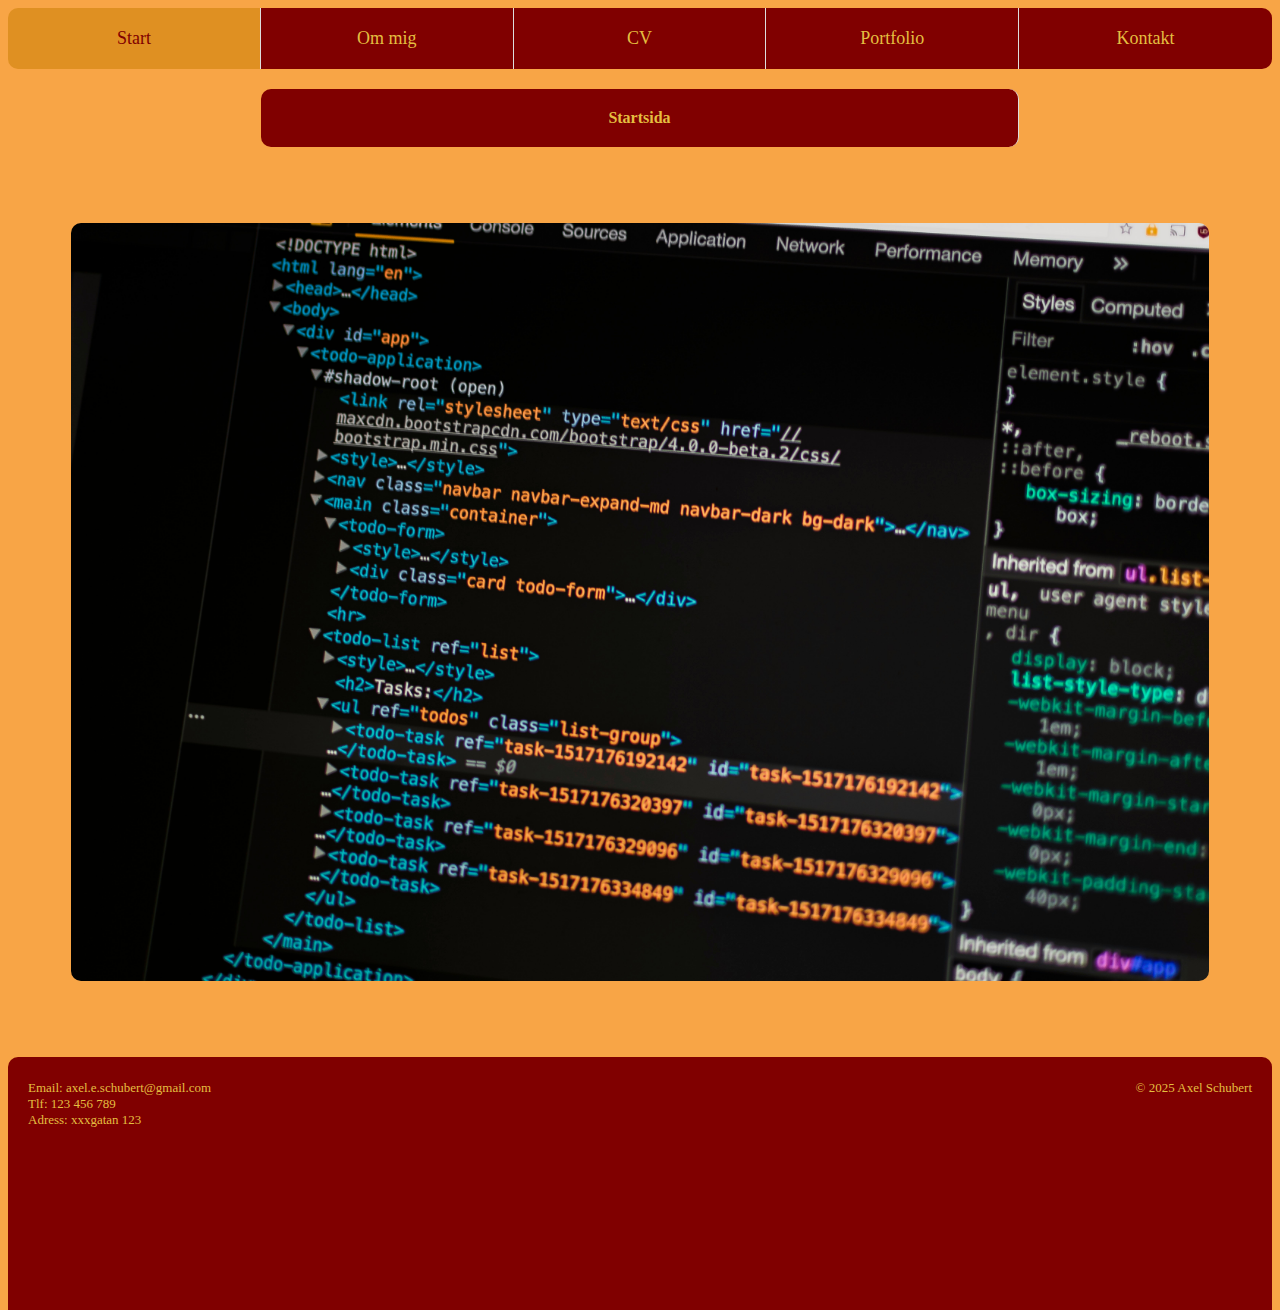
<file: index.html>
<!DOCTYPE html>
<html lang="en">

<head>
    <meta charset="UTF-8">
    <meta name="viewport" content="width=device-width, initial-scale=1.0">
    <title>Document</title>
    <link rel="stylesheet" href="style.css">
    <link rel="preconnect" href="https://fonts.googleapis.com">
    <link rel="preconnect" href="https://fonts.gstatic.com" crossorigin>
    <link href="https://fonts.googleapis.com/css2?family=Funnel+Sans:ital,wght@0,300..800;1,300..800&display=swap"
        rel="stylesheet">
    <script src="script.js" defer></script>
</head>

<body>
    <h1 class="title">Axel Schuberts CV</h1>
    <input type="checkbox" id="nav-toggle" class="nav-toggle">
    <label for="nav-toggle" class="nav-toggle-label" aria-label="Open navigation menu">
        ☰
    </label>
    <header>
        <nav>
            <ul class="nav-menu">
                <li><a href="index.html" class="nav-item current nav-left">Start</a></li>
                <li><a href="om_mig.html" class="nav-item">Om mig</a></li>
                <li><a href="cv.html" class="nav-item">CV</a></li>
                <li><a href="portfolio.html" class="nav-item">Portfolio</a></li>
                <li><a href="kontakt.html" class="nav-item nav-right">Kontakt</a></li>
            </ul>
        </nav>
    </header>
    <main>
        <h1 class="subtitle">Startsida</h1>
        <img src="Coding.jpg" alt="Fotografi av html-kod på datorskärm">
    </main>
    <footer>
        <p class="footer-text">Email: axel.e.schubert@gmail.com<br>Tlf: 123 456 789<br>Adress: xxxgatan 123</p>
        <p class="footer-copyright">© 2025 Axel Schubert</p>
    </footer>
</body>

</html>
</file>
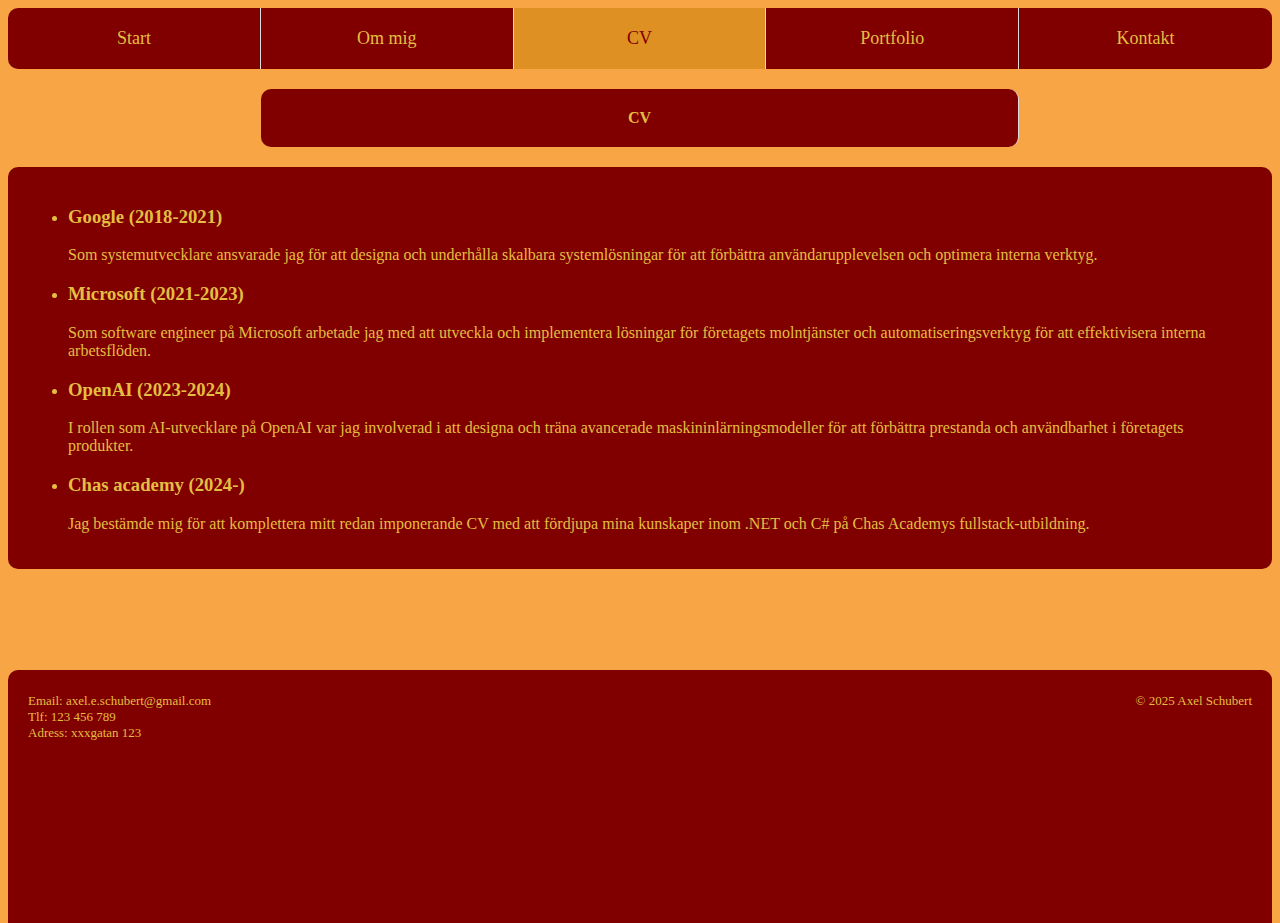
<file: cv.html>
<!DOCTYPE html>
<html lang="en">

<head>
    <meta charset="UTF-8">
    <meta name="viewport" content="width=device-width, initial-scale=1.0">
    <title>Document</title>
    <link rel="stylesheet" href="style.css">
    <link rel="preconnect" href="https://fonts.googleapis.com">
    <link rel="preconnect" href="https://fonts.gstatic.com" crossorigin>
    <link href="https://fonts.googleapis.com/css2?family=Funnel+Sans:ital,wght@0,300..800;1,300..800&display=swap"
        rel="stylesheet">
    <script src="script.js" defer></script>
</head>

<body>
        <h1 class="title">Axel Schuberts CV</h1>
        <input type="checkbox" id="nav-toggle" class="nav-toggle">
        <label for="nav-toggle" class="nav-toggle-label" aria-label="Open navigation menu">
            ☰
        </label>
        <header>
            <nav>
                <ul class="nav-menu">
                    <li><a href="index.html" class="nav-item nav-left">Start</a></li>
                    <li><a href="om_mig.html" class="nav-item">Om mig</a></li>
                    <li><a href="cv.html" class="nav-item current">CV</a></li>
                    <li><a href="portfolio.html" class="nav-item">Portfolio</a></li>
                    <li><a href="kontakt.html" class="nav-item nav-right">Kontakt</a></li>
                </ul>
            </nav>
        </header>
        <main class="main-content">
            <h1 class="subtitle">CV</h1>
            <div class="cv-box">
                <ul>
                    <li>
                        <h3>Google (2018-2021)</h3>
                        <p>Som systemutvecklare ansvarade jag för att designa och underhålla skalbara systemlösningar för att förbättra användarupplevelsen och optimera interna verktyg.</p>
                    </li>
                    <li>
                        <h3>Microsoft (2021-2023)</h3>
                        <p>Som software engineer på Microsoft arbetade jag med att utveckla och implementera lösningar för företagets molntjänster och automatiseringsverktyg för att effektivisera interna arbetsflöden.</p>
                    </li>
                    <li>
                        <h3>OpenAI (2023-2024)</h3>
                        <p>I rollen som AI-utvecklare på OpenAI var jag involverad i att designa och träna avancerade maskininlärningsmodeller för att förbättra prestanda och användbarhet i företagets produkter.</p>
                    </li>
                    <li>
                        <h3>Chas academy (2024-)</h3>
                        <p>Jag bestämde mig för att komplettera mitt redan imponerande CV med att fördjupa mina kunskaper inom .NET och C# på Chas Academys fullstack-utbildning.</p>
                    </li>
                </ul>
            </div>
        </main>
        <footer class="footer-cv">
            <p class="footer-text">Email: axel.e.schubert@gmail.com<br>Tlf: 123 456 789<br>Adress: xxxgatan 123</p>
            <p class="footer-copyright">© 2025 Axel Schubert</p>
        </footer>
</body>

</html>
</file>
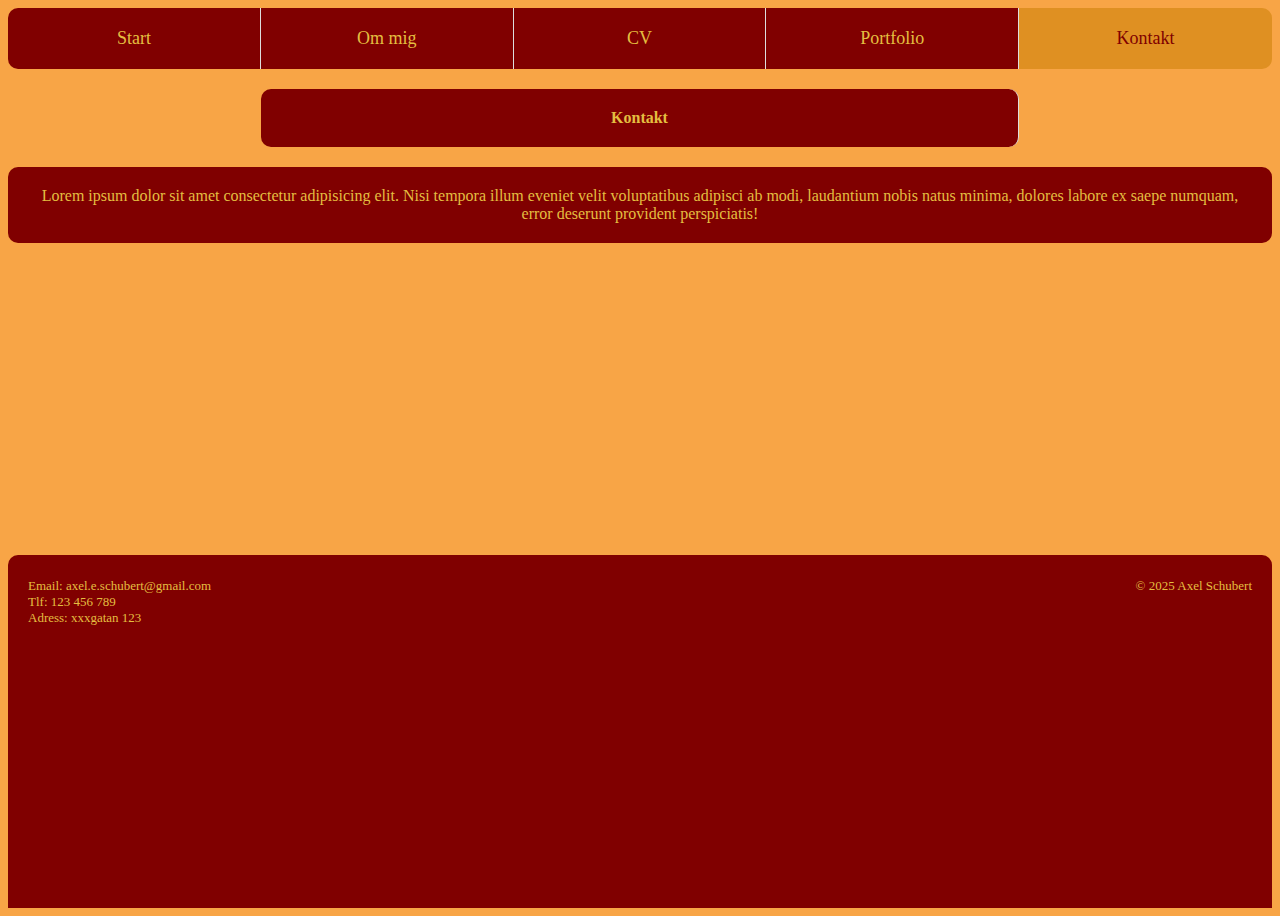
<file: kontakt.html>
<!DOCTYPE html>
<html lang="en">

<head>
    <meta charset="UTF-8">
    <meta name="viewport" content="width=device-width, initial-scale=1.0">
    <title>Document</title>
    <link rel="stylesheet" href="style.css">
    <link rel="preconnect" href="https://fonts.googleapis.com">
    <link rel="preconnect" href="https://fonts.gstatic.com" crossorigin>
    <link href="https://fonts.googleapis.com/css2?family=Funnel+Sans:ital,wght@0,300..800;1,300..800&display=swap"
        rel="stylesheet">
    <script src="script.js" defer></script>
</head>

<body>
    <h1 class="title">Axel Schuberts CV</h1>
    <input type="checkbox" id="nav-toggle" class="nav-toggle">
    <label for="nav-toggle" class="nav-toggle-label" aria-label="Open navigation menu">
        ☰
    </label>
    <header>
        <nav>
            <ul class="nav-menu">
                <li><a href="index.html" class="nav-item nav-left">Start</a></li>
                <li><a href="om_mig.html" class="nav-item">Om mig</a></li>
                <li><a href="cv.html" class="nav-item">CV</a></li>
                <li><a href="portfolio.html" class="nav-item">Portfolio</a></li>
                <li><a href="kontakt.html" class="nav-item current nav-right">Kontakt</a></li>
            </ul>
        </nav>
    </header>
    <main>
        <h1 class="subtitle">Kontakt</h1>
        <p class="textbox">Lorem ipsum dolor sit amet consectetur adipisicing elit. Nisi tempora illum eveniet velit voluptatibus adipisci ab modi, laudantium nobis natus minima, dolores labore ex saepe numquam, error deserunt provident perspiciatis!</p>
    </main>
    <footer>
        <p class="footer-text">Email: axel.e.schubert@gmail.com<br>Tlf: 123 456 789<br>Adress: xxxgatan 123</p>
        <p class="footer-copyright">© 2025 Axel Schubert</p>
    </footer>
</body>

</html>
</file>
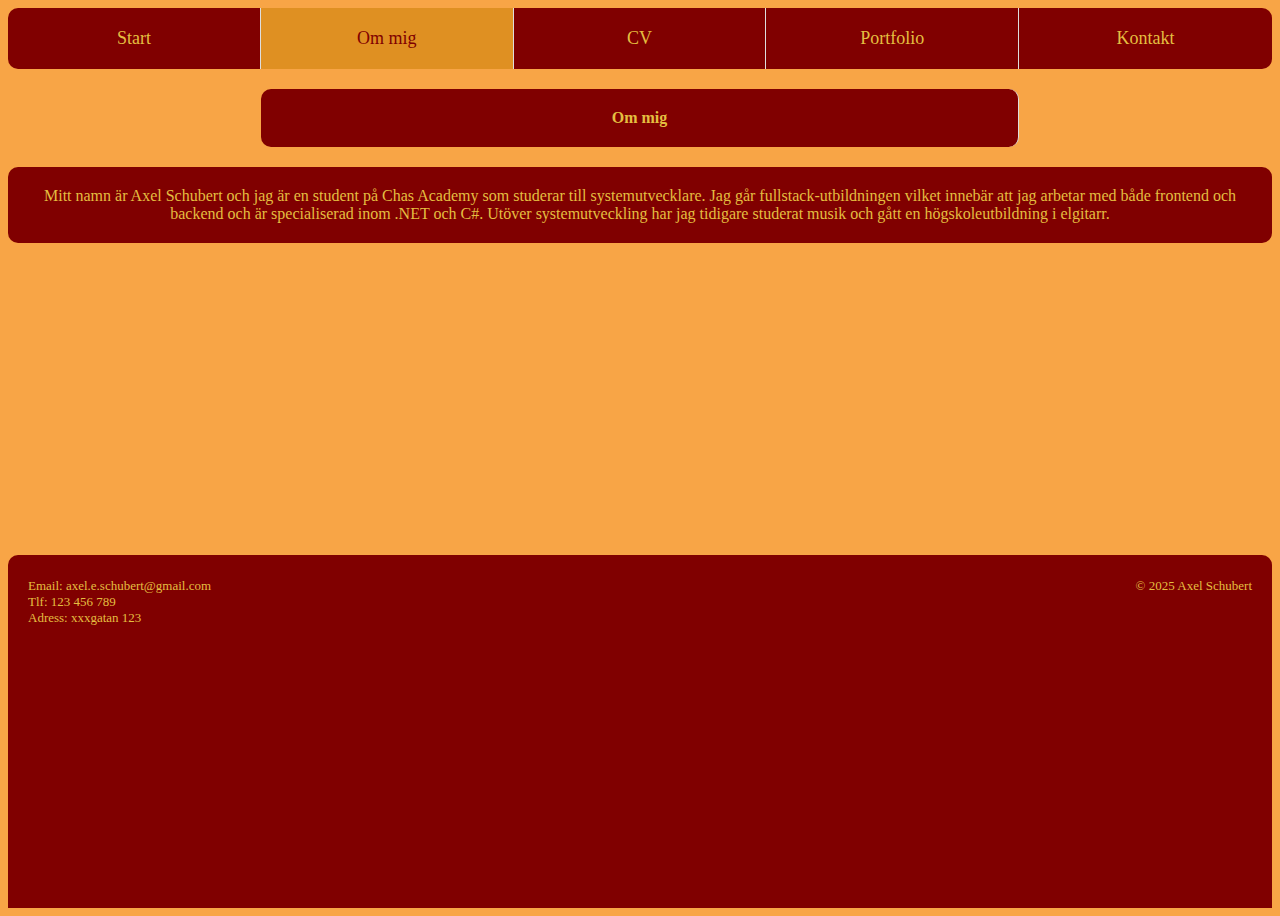
<file: om_mig.html>
<!DOCTYPE html>
<html lang="en">

<head>
    <meta charset="UTF-8">
    <meta name="viewport" content="width=device-width, initial-scale=1.0">
    <title>Document</title>
    <link rel="stylesheet" href="style.css">
    <link rel="preconnect" href="https://fonts.googleapis.com">
    <link rel="preconnect" href="https://fonts.gstatic.com" crossorigin>
    <link href="https://fonts.googleapis.com/css2?family=Funnel+Sans:ital,wght@0,300..800;1,300..800&display=swap"
        rel="stylesheet">
    <script src="script.js" defer></script>
</head>

<body>
        <h1 class="title">Axel Schuberts CV</h1> <input type="checkbox" id="nav-toggle" class="nav-toggle">
        <label for="nav-toggle" class="nav-toggle-label" aria-label="Open navigation menu">
            ☰
        </label>
        <header>
            <nav>
                <ul class="nav-menu">
                    <li><a href="index.html" class="nav-item nav-left">Start</a></li>
                    <li><a href="om_mig.html" class="nav-item current">Om mig</a></li>
                    <li><a href="cv.html" class="nav-item">CV</a></li>
                    <li><a href="portfolio.html" class="nav-item">Portfolio</a></li>
                    <li><a href="kontakt.html" class="nav-item nav-right">Kontakt</a></li>
                </ul>
            </nav>
        </header>
    <main>
    <h1 class="subtitle">Om mig</h1>
    <p class="textbox">Mitt namn är Axel Schubert och jag är en student på Chas Academy som studerar till systemutvecklare. Jag går fullstack-utbildningen vilket innebär att jag arbetar med både frontend och backend och är specialiserad inom .NET och C#. Utöver systemutveckling har jag tidigare studerat musik och gått en högskoleutbildning i elgitarr.</p>
    </main>
    <footer>
        <p class="footer-text">Email: axel.e.schubert@gmail.com<br>Tlf: 123 456 789<br>Adress: xxxgatan 123</p>
        <p class="footer-copyright">© 2025 Axel Schubert</p>
    </footer>
</body>

</html>
</file>
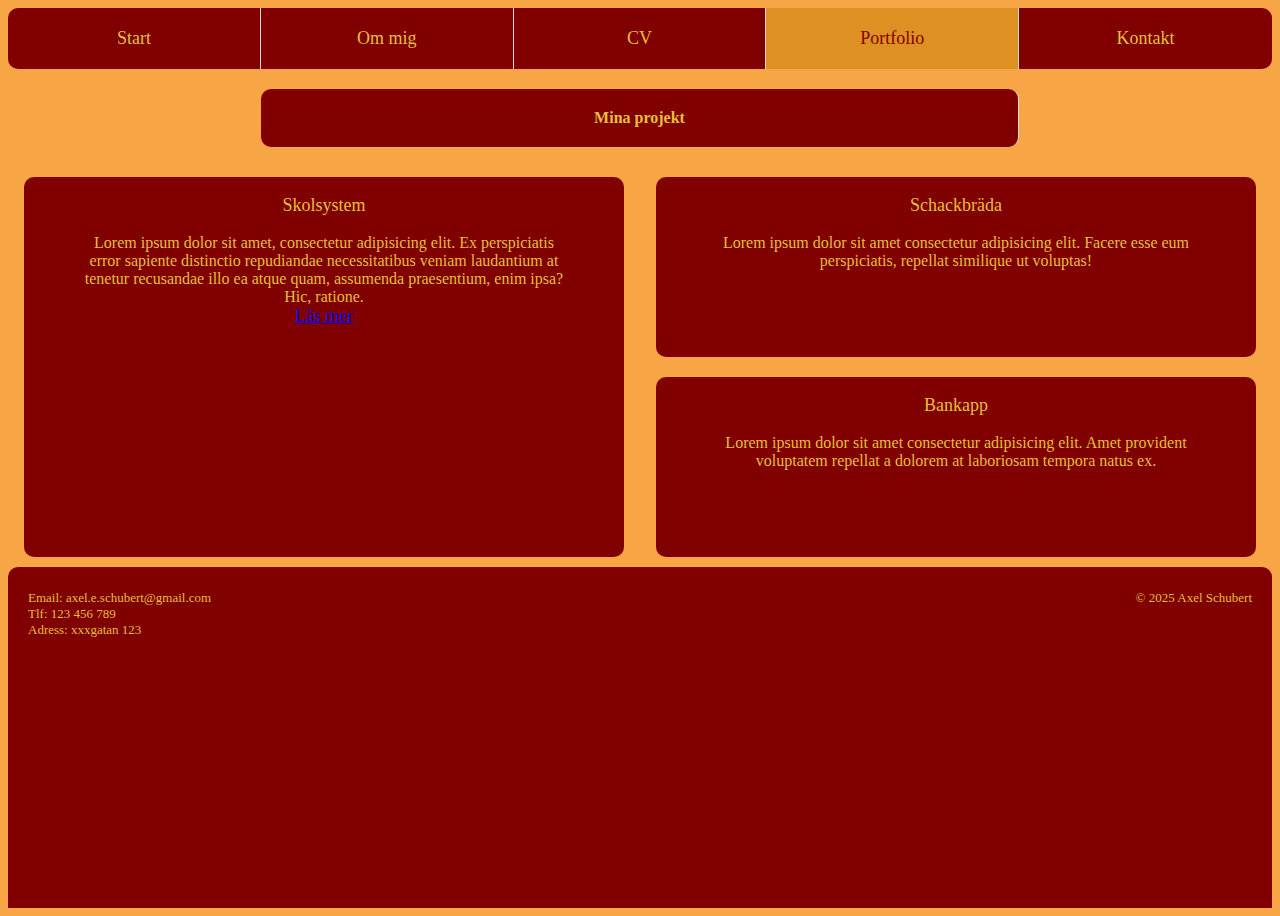
<file: portfolio.html>
<!DOCTYPE html>
<html lang="en">

<head>
    <meta charset="UTF-8">
    <meta name="viewport" content="width=device-width, initial-scale=1.0">
    <title>Document</title>
    <link rel="stylesheet" href="style.css">
    <link rel="preconnect" href="https://fonts.googleapis.com">
    <link rel="preconnect" href="https://fonts.gstatic.com" crossorigin>
    <link href="https://fonts.googleapis.com/css2?family=Funnel+Sans:ital,wght@0,300..800;1,300..800&display=swap"
        rel="stylesheet">
    <script src="script.js" defer></script>
</head>

<body>
    <h1 class="title">Axel Schuberts CV</h1>
    <input type="checkbox" id="nav-toggle" class="nav-toggle">
    <label for="nav-toggle" class="nav-toggle-label" aria-label="Open navigation menu">
        ☰
    </label>
    <header>
        <nav>
            <ul class="nav-menu">
                <li><a href="index.html" class="nav-item nav-left">Start</a></li>
                <li><a href="om_mig.html" class="nav-item">Om mig</a></li>
                <li><a href="cv.html" class="nav-item">CV</a></li>
                <li><a href="portfolio.html" class="nav-item current">Portfolio</a></li>
                <li><a href="kontakt.html" class="nav-item nav-right">Kontakt</a></li>
            </ul>
        </nav>
    </header>
    <main>
        <h3 class="subtitle">Mina projekt</h3>
        <div class="container">
            <div id="modal" class="item-db">
                <p>Skolsystem</p>
                <p class="portfolio-text">Lorem ipsum dolor sit amet, consectetur adipisicing elit. Ex perspiciatis error sapiente distinctio repudiandae necessitatibus veniam laudantium at tenetur recusandae illo ea atque quam, assumenda praesentium, enim ipsa? Hic, ratione.</p>
                <a href="#popup">Läs mer</a>
            </div>
            <div class="item-bankapp">
                <p>Bankapp</p>
                <p class="portfolio-text">Lorem ipsum dolor sit amet consectetur adipisicing elit. Amet provident voluptatem repellat a dolorem at laboriosam tempora natus ex.</p>
            </div>
            <div class="item-net">
                <p>Schackbräda</p>
                <p class="portfolio-text">Lorem ipsum dolor sit amet consectetur adipisicing elit. Facere esse eum perspiciatis, repellat similique ut voluptas!</p>
            </div>
        </div>
    </main>
    <footer>
        <p class="footer-text">Email: axel.e.schubert@gmail.com<br>Tlf: 123 456 789<br>Adress: xxxgatan 123</p>
        <p class="footer-copyright">© 2025 Axel Schubert</p>
    </footer>
    <article id="popup">
        <div>
            <p>Det här är ett skolprojekt jag gjorde där jag skulle skapa ett skolsystem för att hantera elever, lärare, kurser och betyg åt en fiktiv skola. Jag använde SQL, EF och .NET</p>
            <a href="#modal">Stäng rutan</a>
        </div>
    </article>
</body>

</html>
</file>
<file: style.css>
body {
        background-color: #f8a546;
    }
    


    .portfolio-text {
        font-size: medium;
        max-width: 80%;
        max-height: 80%;
        margin: 0 auto;
    }

    .nav-menu {
        list-style: none;
        padding: 0;
        margin: 0;
        display: flex;
        width: 100%;
    }

    .nav-menu li {
        flex: 1;
        list-style: none;
    }

    .nav-item {
        display: block;
        text-decoration: none;
        color: rgb(228, 190, 64);
        padding: 20px;
        font-size: large;
        text-align: center;
        background-color: maroon;
        border-right: 1px solid #ddd;
        transition: background-color 0.3s ease-in-out, color 0.3s ease-in-out;
    }

    .nav-item:not(.current):hover {
        background-color: rgb(162, 10, 10);
    }

    .current {
        color: maroon;
        background-color: rgb(223, 144, 34);
    }

    .nav-left {
        border-top-left-radius: 10px;
        border-bottom-left-radius: 10px;
    }

    .nav-right {
        border-top-right-radius: 10px;
        border-bottom-right-radius: 10px;
        border-right: 0;

    }

    .nav-toggle,
    .nav-toggle-label {
        display: none;
    }

    .title {
        display: none;
    }

    @media (max-width: 550px) {

        .nav-left,
        .nav-right {
            border-radius: 0px;
        }

        .nav-toggle-label {
            position: absolute;
            top: 1rem;
            right: 1rem;
            font-size: 2rem;
            cursor: pointer;
            z-index: 100;
            display: block;
            justify-content: space-between;
        }

        .nav-toggle {
            display: none;
        }

        .nav-menu a {
            border: 2px solid rgb(9, 6, 1);

        }

        .nav-menu {
            display: none;
            position: fixed;
            top: 0;
            left: 0;
            width: 100%;
            height: 100%;
            background: #f6ab55;
            flex-direction: column;
            justify-content: center;
            align-items: center;
            z-index: 50;
            gap: 0;
            margin: 0;
            padding-top: 20px;
        }

        .nav-menu a {
            border-radius: 10px;

        }

        .nav-toggle:checked~header .nav-menu {
            display: flex;
        }

        .title {
            display: block;
            color: rgb(228, 190, 64);
            padding: 20px;
            margin: 0 50px;
            font-size: large;
            text-align: center;
            background-color: maroon;
            border-right: 1px solid #ddd;
            border-radius: 10px;
        }

        .portfolio-text {
            font-size: small;
        }
    }

    .subtitle {
        display: block;
        color: rgb(228, 190, 64);
        padding: 20px;
        margin: 20px 20%;
        font-size: medium;
        text-align: center;
        background-color: maroon;
        border-right: 1px solid #ddd;
        border-radius: 10px;
    }

    .textbox {
        display: block;
        /* text-decoration: none; */
        color: rgb(228, 190, 64);
        padding: 20px;
        font-size: medium;
        text-align: center;
        background-color: maroon;
        border-radius: 10px;
    }

    footer {
        width: 100%;
        padding: 10% 0%;
        height: 100px;
        background-color: maroon;
        position: relative;
        margin-top: auto;
        color: rgb(228, 190, 64);
        display: flex;
        justify-content: center;
        align-items: center;
        border-top-left-radius: 10px;
        border-top-right-radius: 10px;
    }

    body {
        min-height: 100vh;
        display: flex;
        flex-direction: column;
        height: 100vh;
    }

    .footer-cv {
        margin-top: 8%;
    }

    .footer-text {
        top: 10px;
        left: 20px;
        position: absolute;
        font-size: small;
    }

    .footer-copyright {
        font-size: small;
        top: 10px;
        right: 20px;
        position: absolute;
    }

    .cv-box {
        display: block;
        /* text-decoration: none; */
        color: rgb(228, 190, 64);
        padding: 20px;
        font-size: medium;
        text-align: left;
        background-color: maroon;
        border-radius: 10px;
        /* margin-bottom: 20px; */
    }

    img {
        display: block;
        margin: 6% auto;
        width: 90%;
        height: auto;
        border-radius: 10px;
    }

    @media print {
        body {
            font-size: 12pt;
            color: black;
            background: none;
        }

        img {
            max-width: 100%;
            height: auto;
        }

        a {
            text-decoration: none;
            color: black;
        }

        input {
            display: none;
        }

        label {
            display: none;
        }

        header {
            display: none;
        }

        footer {
            display: none;
        }
    }

    .container {
        display: grid;
        grid-template-rows: 200px 200px;
        grid-template-columns: 1fr 1fr;
        justify-content: center;
        align-content: center;
        justify-items: center;
        align-items: center;
    }

    .item {}

    .item-db {
        grid-row: 1 / 3;
        grid-column: 1 / 2;
        width: 95%;
        height: 95%;
        text-align: center;
        font-size: large;
        border-radius: 10px;
        color: rgb(228, 190, 64);
        background-color: maroon;
    }

    .item-bankapp {
        grid-row: 2 / 2;
        grid-column: 2 / 2;
        width: 95%;
        height: 90%;
        text-align: center;
        font-size: large;
        border-radius: 10px;
        color: rgb(228, 190, 64);
        background-color: maroon;
    }

    .item-net {
        grid-row: 1 / 1;
        grid-column: 2 / 2;
        width: 95%;
        height: 90%;
        text-align: center;
        font-size: large;
        border-radius: 10px;
        color: rgb(228, 190, 64);
        background-color: maroon;
    }

    #popup{
        display: none;
        position: fixed;
        width: 50vw;
        right: 25%;
        top: 50%;
        padding: 1rem;    
        border: 2px solid rgb(9, 6, 1);
        border-radius: 10px;
        background-color: maroon;
        color: rgb(228, 190, 64);


    }

    #popup:target{
        display: block;
    }

    .easter-egg {
        position: fixed;
        width: 50vw;
        right: 20%;
        top: 50%;
        padding: 1rem;    
        border: 2px solid rgb(9, 6, 1);
        border-radius: 10px;
        text-align: center;
        background-color: maroon;
        color: rgb(228, 190, 64);
    }
</file>
